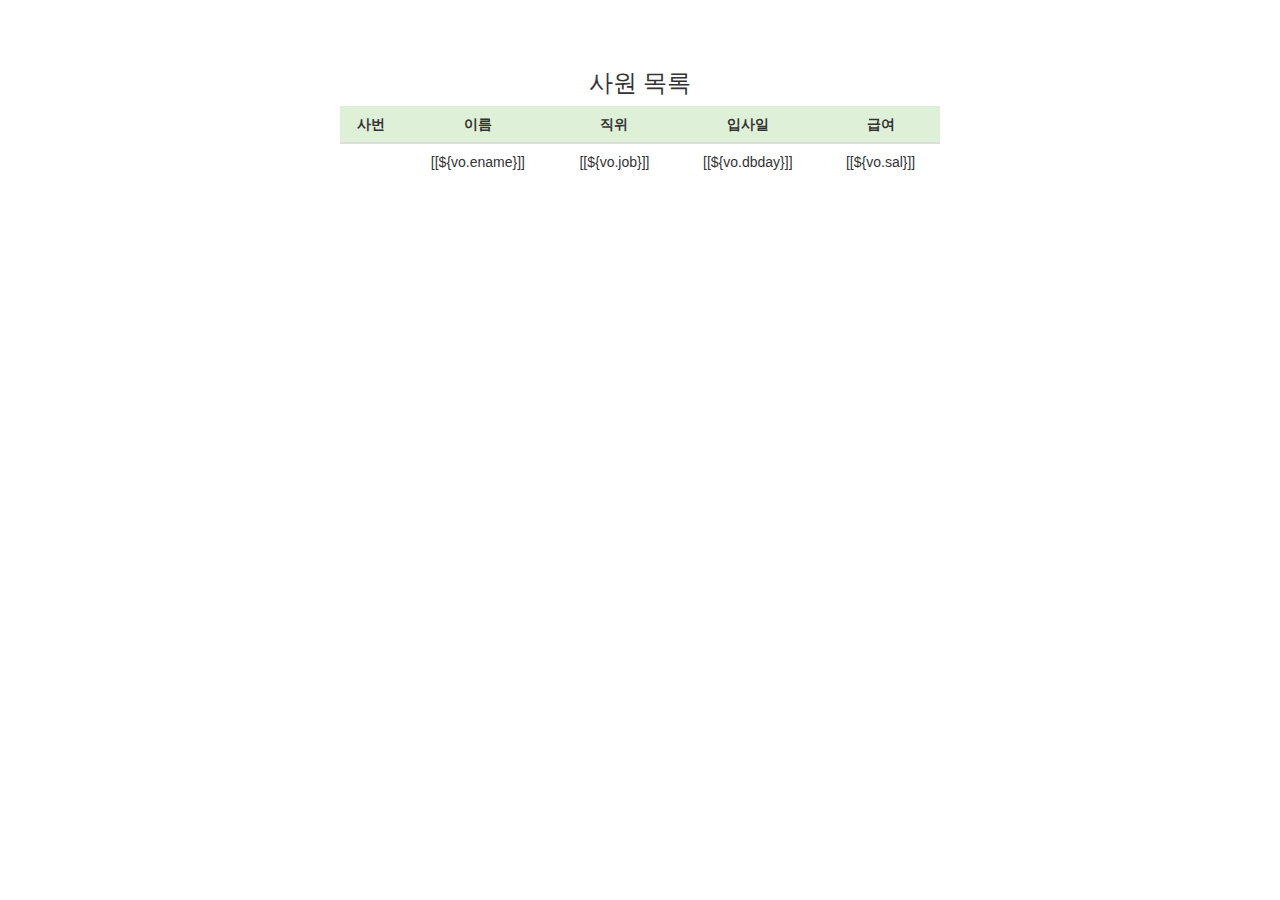
<file: SpringBootThymeLeafProject_1/src/main/resources/templates/main.html>
<!DOCTYPE html>
<html>
<head>
<meta charset="UTF-8">
<title>Insert title here</title>
<link rel="stylesheet" href="https://maxcdn.bootstrapcdn.com/bootstrap/3.4.1/css/bootstrap.min.css">
<style type="text/css">
.container{
  margin-top: 50px;
}
.row {
  margin: 0px auto;
  width: 600px;
}
</style>
</head>
<body>
   <div class="container">
     <div class="row">
       <h3 class="text-center">사원 목록</h3>
       <table class="table">
         <thead>
           <tr class="success">
            <th class="text-center">사번</th>
            <th class="text-center">이름</th>
            <th class="text-center">직위</th>
            <th class="text-center">입사일</th>
            <th class="text-center">급여</th>
           </tr>
         </thead>
         <tbody>
           <!-- for(EmpVO vo:list) -->
           <tr th:each="vo:${list}">
            <td class="text-center" th:text="${vo.empno}"></td>
            <td class="text-center">[[${vo.ename}]]</td>
            <td class="text-center">[[${vo.job}]]</td>
            <td class="text-center">[[${vo.dbday}]]</td>
            <td class="text-center">[[${vo.sal}]]</td>
           </tr>
         </tbody>
       </table>
     </div>
   </div>
</body>
</html>
</file>
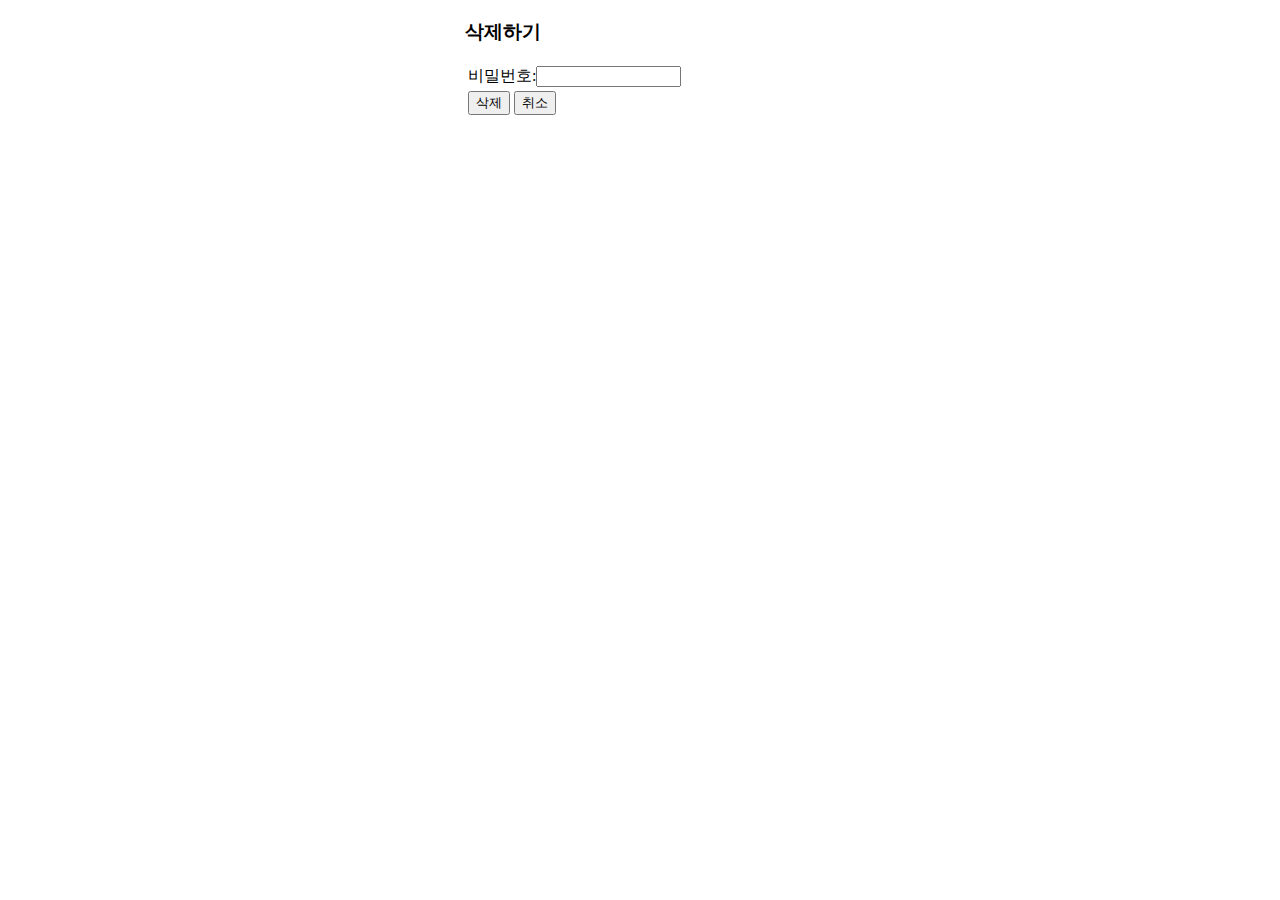
<file: SpringBootIncludeProject/src/main/resources/templates/board/delete.html>
<!DOCTYPE html>
<html>
<head>
<meta charset="UTF-8">
<title>Insert title here</title>
<style type="text/css">
.row {
  margin: 0px auto;
  width:350px
}
</style>
</head>
<body>
  <div class="container">
    <div class="row">
     <h3 class="text-center">삭제하기</h3>
     <form method="post" action="/board/delete_ok">
     <table class="table">
      <tbody>
       <tr>
         <td class="text-center">
          비밀번호:<input type=password name=pwd class="input-sm"
                 size=15 required>
           <input type="hidden" name=no th:value="${no}">
         </td>
       </tr>
       <tr>
         <td class="text-center">
           <button type=submit class="btn-sm btn-danger">삭제</button>
           <button type=button class="btn-sm btn-danger"
            onclick="javascript:history.back()"
           >취소</button>
         </td>
       </tr>
      </tbody>
     </table>
     </form>
    </div>
  </div>
</body>
</html>
</file>
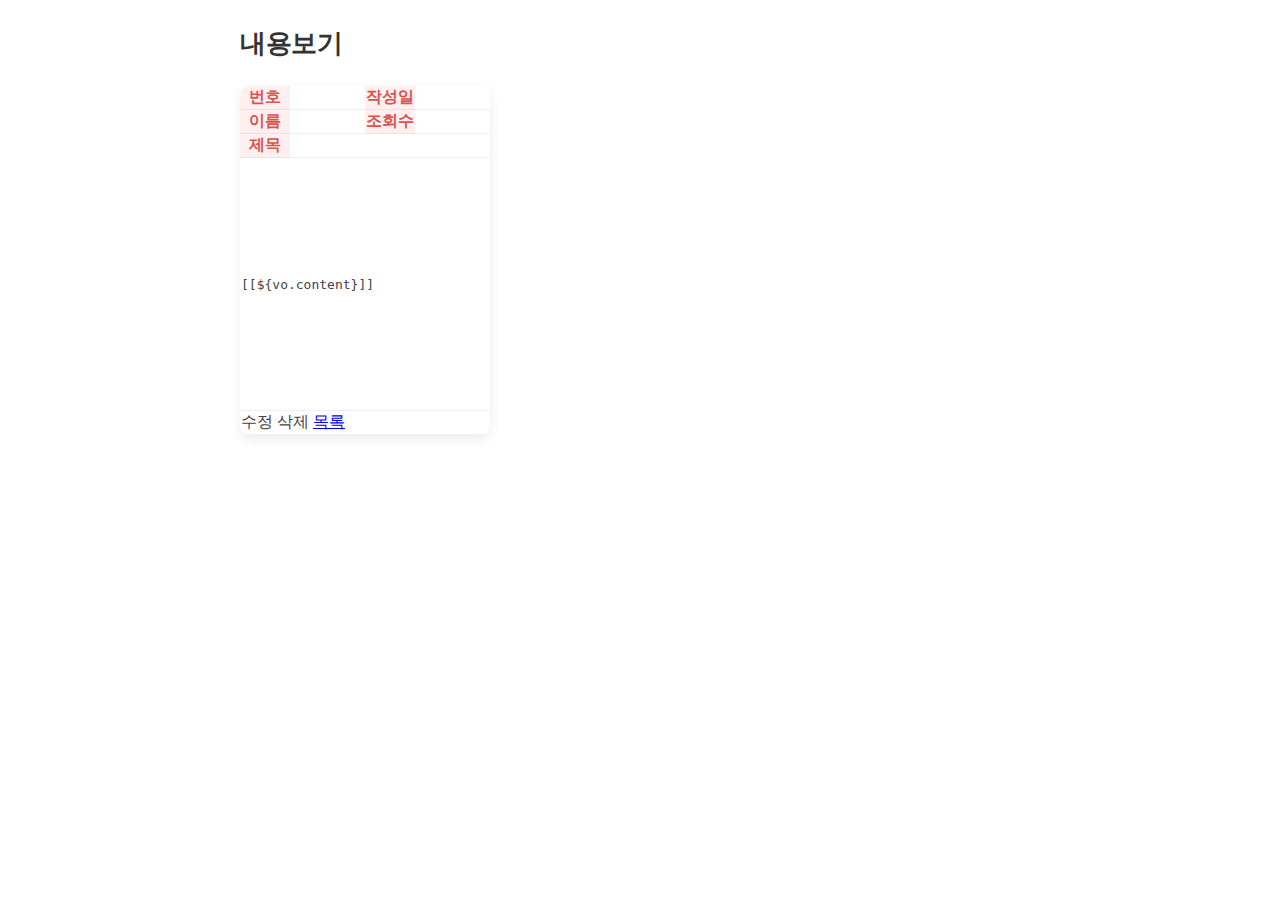
<file: SpringBootIncludeProject/src/main/resources/templates/board/detail.html>
<!DOCTYPE html>
<html>
<head>
<meta charset="UTF-8">
<title>Insert title here</title>
<style type="text/css">
.row {
  margin: 0px auto;
  width:800px
}
/* 제목 스타일 */
h3.text-center {
    font-weight: 700;
    margin-bottom: 25px;
    font-size: 26px;
    color: #333;
    letter-spacing: -0.5px;
}

/* 테이블 기본 */
.table {
    border-collapse: separate;
    border-spacing: 0;
    background: #fff;
    border-radius: 10px;
    overflow: hidden;
    box-shadow: 0 4px 12px rgba(0,0,0,0.08);
}

.table th {
    background: #f8f9fa;
    font-weight: 600;
    color: #555;
    vertical-align: middle;
    border-bottom: 1px solid #e5e5e5 !important;
}

.table td {
    background: #ffffff;
    color: #444;
    vertical-align: middle;
    border-bottom: 1px solid #f0f0f0 !important;
}

/* danger 클래스를 좀 더 밝게 */
.danger {
    background: #ffefef !important;
    color: #d9534f !important;
}


</style>
</head>
<body>
  <div class="container">
    <div class="row">
     <h3 class="text-center">내용보기</h3>
     <table class="table">
       <tbody>
        <tr>
          <th width=20% class="text-center danger">번호</th>
          <td width=30% class="text-center" th:text="${vo.no}"></td>
          <th width=20% class="text-center danger">작성일</th>
          <td width=30% class="text-center" th:text="${vo.dbday}"></td>
        </tr>
        <tr>
          <th width=20% class="text-center danger">이름</th>
          <td width=30% class="text-center" th:text="${vo.name}"></td>
          <th width=20% class="text-center danger">조회수</th>
          <td width=30% class="text-center" th:text="${vo.hit}"></td>
        </tr>
        <tr>
          <th width=20% class="text-center danger">제목</th>
          <td colspan="3" th:text="${vo.subject}"></td>
        </tr>
        <tr>
          <td colspan="4" class="text-left" valign="top" height="250">
           <pre style="white-space: pre-wrap;background-color: white;border:none">[[${vo.content}]]</pre>
          </td>
        </tr>
        <tr>
          <td colspan="4" class="text-right">
           <a th:href="@{/board/update(no=${vo.no})}" class="btn btn-xs btn-info">수정</a>
           <a th:href="@{/board/delete(no=${vo.no})}" class="btn btn-xs btn-warning">삭제</a>
           <a href="/board/list" class="btn btn-xs btn-success">목록</a>
          </td>
        </tr>
       </tbody>
     </table>
    </div>
  </div>
</body>
</html>
</file>
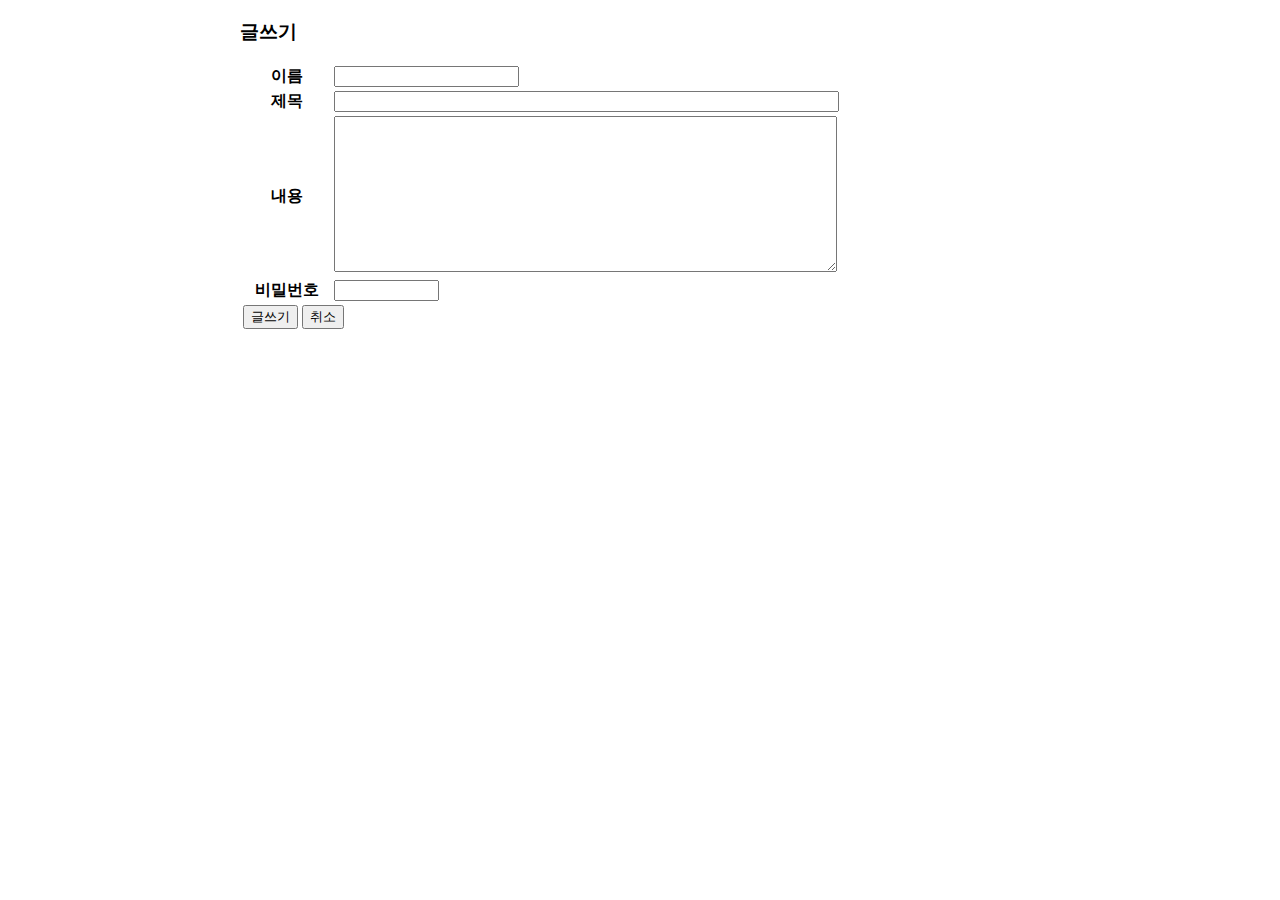
<file: SpringBootIncludeProject/src/main/resources/templates/board/insert.html>
<!DOCTYPE html>
<html>
<head>
<meta charset="UTF-8">
<title>Insert title here</title>
<style type="text/css">
.row {
  margin: 0px auto;
  width: 800px;
}
</style>
</head>
<body>
  <div class="container">
    <div class="row">
      <h3 class="text-center">글쓰기</h3>
      <form method="post" action="/board/insert_ok">
      <table class="table">
        <tbody>
         <tr>
          <th width=15% class="text-center">이름</th>
          <td width=85%>
            <input type=text name=name size=20 class="input-sm" required>
          </td>
         </tr>
         <tr>
          <th width=15% class="text-center">제목</th>
          <td width=85%>
            <input type=text name=subject size=60 class="input-sm" required>
          </td>
         </tr>
         <tr>
          <th width=15% class="text-center">내용</th>
          <td width=85%>
            <textarea rows="10" cols="60" name=content required></textarea>
          </td>
         </tr>
         <tr>
          <th width=15% class="text-center">비밀번호</th>
          <td width=85%>
            <input type=password name=pwd size=10 class="input-sm" required>
          </td>
         </tr>
         <tr>
           <td colspan="2" class="text-center">
             <button type=submit class="btn-sm btn-primary">글쓰기</button>
             <button type=button class="btn-sm btn-primary"
              onclick="javascript:history.back()"
             >취소</button>
           </td>
         </tr>
        </tbody>
      </table>
      </form>
    </div>
  </div>
</body>
</html>
</file>
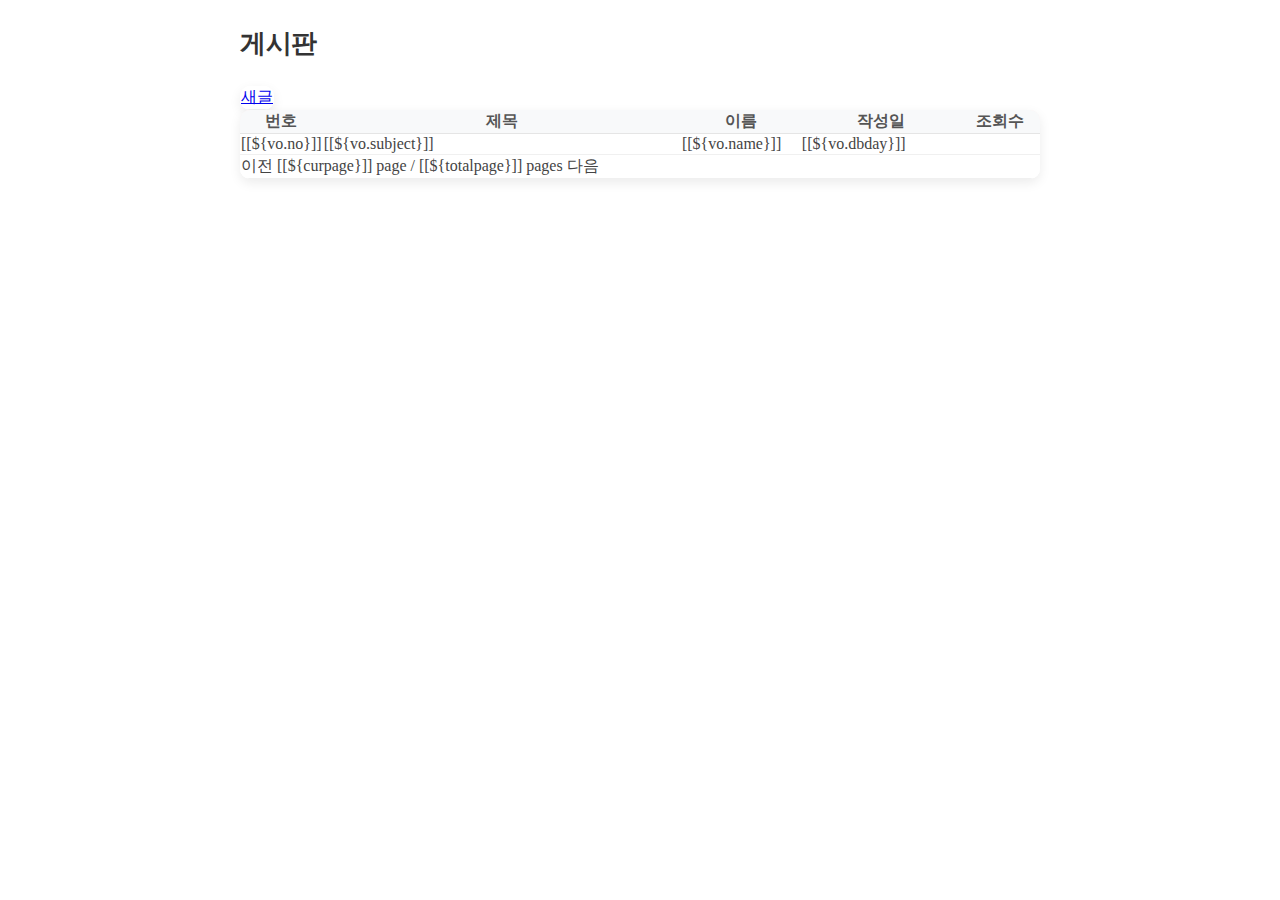
<file: SpringBootIncludeProject/src/main/resources/templates/board/list.html>
<!DOCTYPE html>
<html>
<head>
<meta charset="UTF-8">
<title>Insert title here</title>
<style type="text/css">
.row {
  margin: 0px auto;
  width:800px
}
/* 제목 스타일 */
h3.text-center {
    font-weight: 700;
    margin-bottom: 25px;
    font-size: 26px;
    color: #333;
    letter-spacing: -0.5px;
}

/* 테이블 기본 */
.table {
    border-collapse: separate;
    border-spacing: 0;
    background: #fff;
    border-radius: 10px;
    overflow: hidden;
    box-shadow: 0 4px 12px rgba(0,0,0,0.08);
}

.table th {
    background: #f8f9fa;
    font-weight: 600;
    color: #555;
    vertical-align: middle;
    border-bottom: 1px solid #e5e5e5 !important;
}

.table td {
    background: #ffffff;
    color: #444;
    vertical-align: middle;
    border-bottom: 1px solid #f0f0f0 !important;
}

/* danger 클래스를 좀 더 밝게 */
.danger {
    background: #ffefef !important;
    color: #d9534f !important;
}

</style>
</head>
<body>
  <div class="container">
    <div class="row">
     <h3 class="text-center">게시판</h3>
     <table class="table">
       <tbody>
        <tr>
         <td>
          <a href="/board/insert" class="btn btn-xs btn-warning">새글</a>
         </td>
        </tr>
       </tbody>
     </table>
     <table class="table">
      <thead>
       <tr class="danger">
         <th class="text-center" width=10%>번호</th>
         <th class="text-center" width=45%>제목</th>
         <th class="text-center" width=15%>이름</th>
         <th class="text-center" width=20%>작성일</th>
         <th class="text-center" width=10%>조회수</th>
       </tr>
      </thead>
      <tbody>
        <tr th:each="vo:${list}">
          <td class="text-center" width=10%>[[${vo.no}]]</td>
          <td width=45%><a th:href="@{/board/detail(no=${vo.no})}">[[${vo.subject}]]</a></td>
          <td class="text-center" width=15%>[[${vo.name}]]</td>
          <td class="text-center" width=20%>[[${vo.dbday}]]</td>
          <td class="text-center" width=10% th:text="${vo.hit}"></td>
        </tr>
        <tr>
          <td colspan="5" class="text-center">
            <a th:href="@{/board/list(page=${curpage>1?curpage-1:curpage})}" class="btn btn-sm btn-info">이전</a>
            [[${curpage}]] page / [[${totalpage}]] pages
            <a th:href="@{/board/list(page=${curpage<totalpage?curpage+1:curpage})}" class="btn btn-sm btn-info">다음</a>
          </td>
        </tr>
      </tbody>
     </table>
    </div>
  </div>
</body>
</html>
</file>
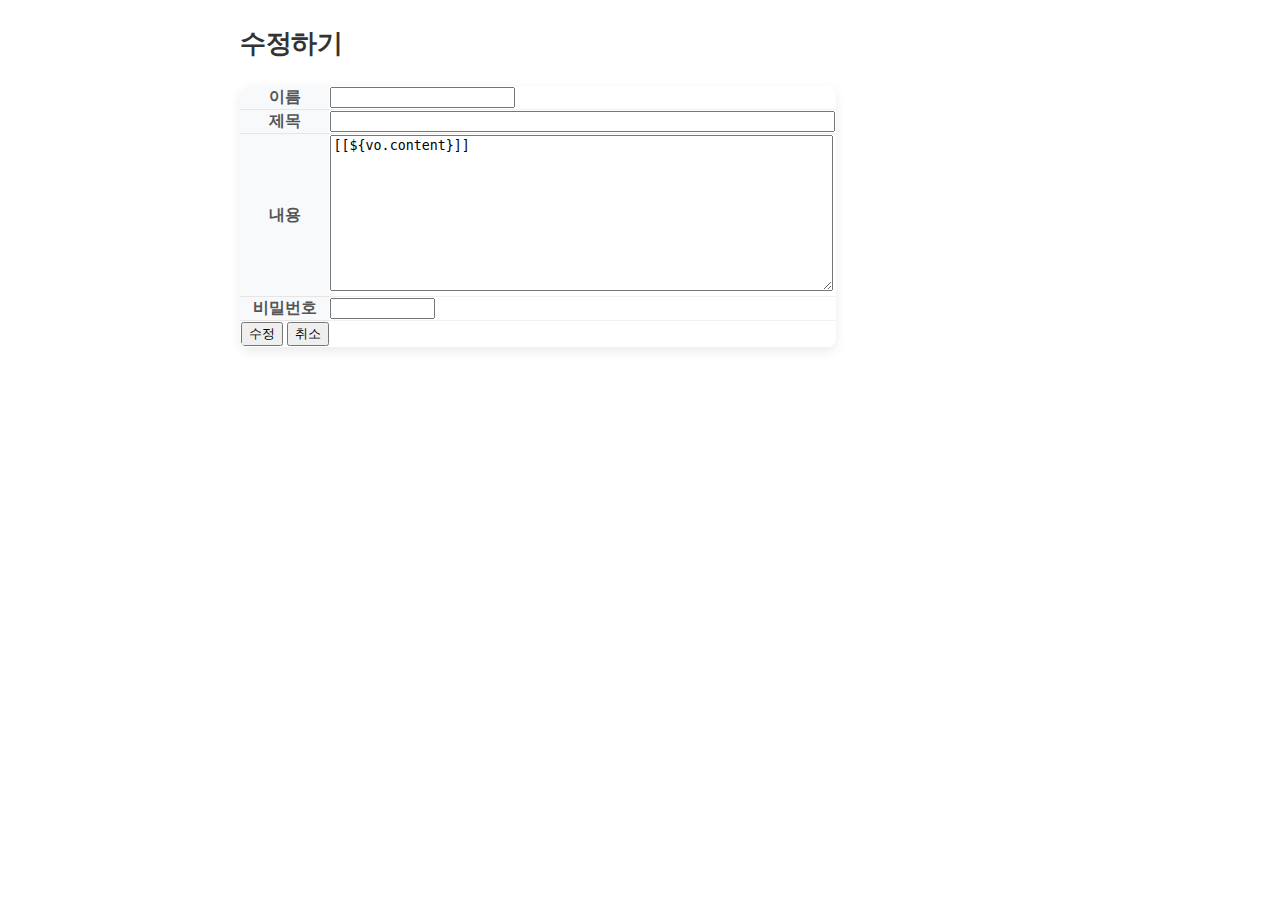
<file: SpringBootIncludeProject/src/main/resources/templates/board/update.html>
<!DOCTYPE html>
<html>
<head>
<meta charset="UTF-8">
<title>Insert title here</title>
<style type="text/css">
.row {
  margin: 0px auto;
  width:800px
}
/* 제목 스타일 */
h3.text-center {
    font-weight: 700;
    margin-bottom: 25px;
    font-size: 26px;
    color: #333;
    letter-spacing: -0.5px;
}

/* 테이블 기본 */
.table {
    border-collapse: separate;
    border-spacing: 0;
    background: #fff;
    border-radius: 10px;
    overflow: hidden;
    box-shadow: 0 4px 12px rgba(0,0,0,0.08);
}

.table th {
    background: #f8f9fa;
    font-weight: 600;
    color: #555;
    vertical-align: middle;
    border-bottom: 1px solid #e5e5e5 !important;
}

.table td {
    background: #ffffff;
    color: #444;
    vertical-align: middle;
    border-bottom: 1px solid #f0f0f0 !important;
}

/* danger 클래스를 좀 더 밝게 */
.danger {
    background: #ffefef !important;
    color: #d9534f !important;
}

</style>
</head>
<body>
  <div class="container">
    <div class="row">
     <h3 class="text-center">수정하기</h3>
     <form method="post" action="/board/update_ok">
     <table class="table">
       <tbody>
        <tr>
         <th width=15% class="text-center">이름</th>
         <td width=85%>
           <input type=text name=name size=20 class="input-sm" 
            required th:value="${vo.name}">
           <input type="hidden" name=no th:value="${vo.no}">
         </td>
        </tr>
        <tr>
         <th width=15% class="text-center">제목</th>
         <td width=85%>
           <input type=text name=subject size=60 class="input-sm" 
            required th:value="${vo.subject}">
         </td>
        </tr>
        <tr>
         <th width=15% class="text-center">내용</th>
         <td width=85%>
           <textarea rows="10" cols="60" name=content required
           >[[${vo.content}]]</textarea>
         </td>
        </tr>
        <tr>
         <th width=15% class="text-center">비밀번호</th>
         <td width=85%>
           <input type=password name=pwd size=10 class="input-sm" required>
         </td>
        </tr>
        <tr>
          <td colspan="2" class="text-center">
            <button type=submit class="btn-sm btn-primary">수정</button>
            <button type=button class="btn-sm btn-primary"
             onclick="javascript:history.back()"
            >취소</button>
          </td>
        </tr>
       </tbody>
     </table>
     </form>
   </div>
 </div>
</body>
</html>
</file>
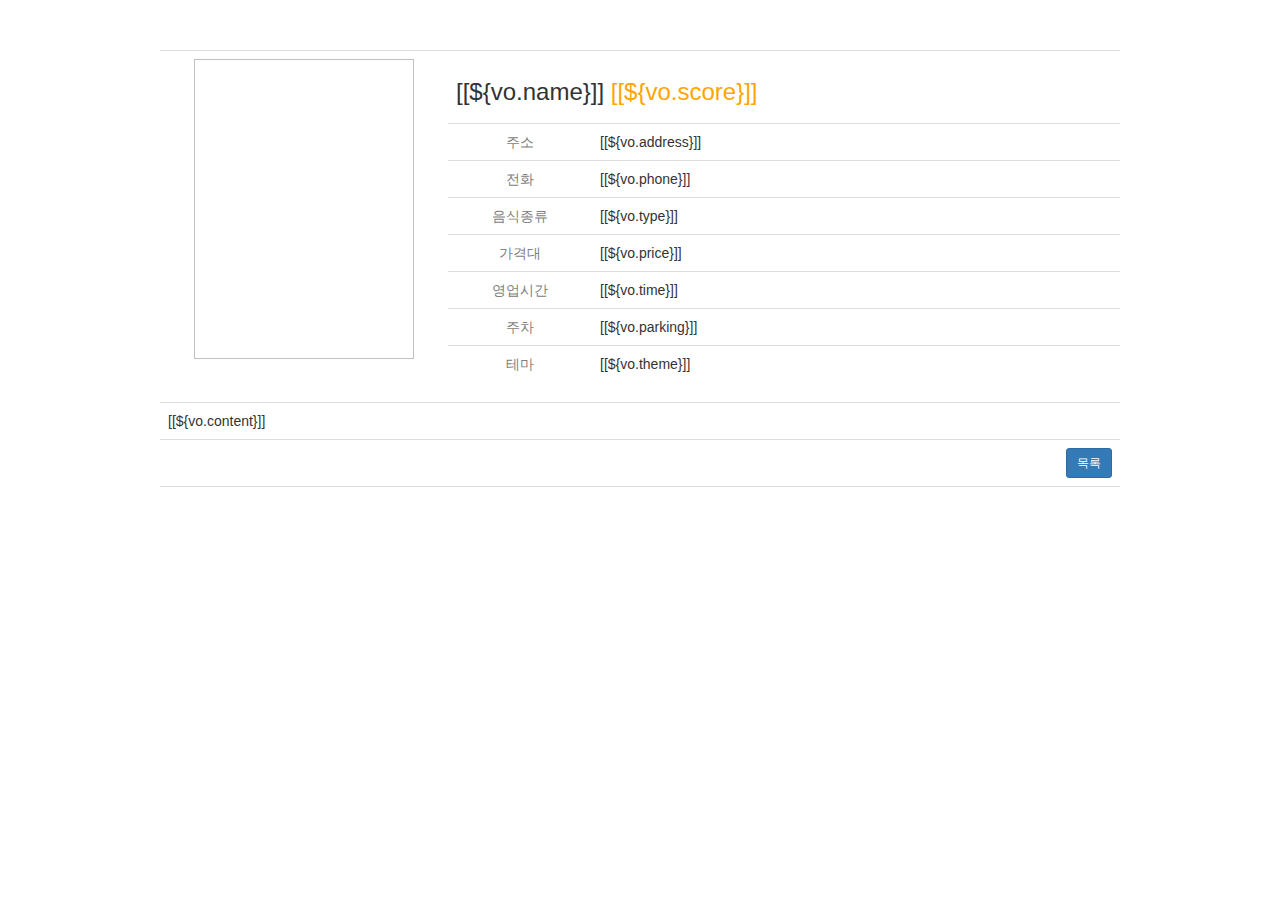
<file: SpringBootIncludeProject/src/main/resources/templates/food/detail.html>
<!DOCTYPE html>
<html>
<head>
<meta charset="UTF-8">
<title>Insert title here</title>
<link rel="stylesheet" href="https://maxcdn.bootstrapcdn.com/bootstrap/3.4.1/css/bootstrap.min.css">
<style type="text/css">
.container{
  margin-top: 50px;
}
.row {
  margin: 0px auto;
  width: 960px;
}
</style>
</head>
<body>
  <div class="container">
    <div class="row">
      <table class="table">
       <tbody>
         <tr>
           <td width=30% class="text-center" rowspan="8">
            <img th:src="${vo.poster}" style="width: 220px;height: 300px">
           </td>
           <td colspan="2">
            <h3>[[${vo.name}]]&nbsp;<span style="color:orange;">[[${vo.score}]]</span></h3>
           </td>
         </tr>
         <tr>
           <td class="text-center" style="color:gray" width="15%">주소</td>
           <td width="55%">[[${vo.address}]]</td>
         </tr>
         <tr>
           <td class="text-center" style="color:gray" width="15%">전화</td>
           <td width="55%">[[${vo.phone}]]</td>
         </tr>
         <tr>
           <td class="text-center" style="color:gray" width="15%">음식종류</td>
           <td width="55%">[[${vo.type}]]</td>
         </tr>
         <tr>
           <td class="text-center" style="color:gray" width="15%">가격대</td>
           <td width="55%">[[${vo.price}]]</td>
         </tr>
         <tr>
           <td class="text-center" style="color:gray" width="15%">영업시간</td>
           <td width="55%">[[${vo.time}]]</td>
         </tr>
         <tr>
           <td class="text-center" style="color:gray" width="15%">주차</td>
           <td width="55%">[[${vo.parking}]]</td>
         </tr>
         <tr>
           <td class="text-center" style="color:gray" width="15%">테마</td>
           <td width="55%">[[${vo.theme}]]</td>
         </tr>
       </tbody>
      </table>
      <table class="table">
        <tr>
          <td>[[${vo.content}]]</td>
        </tr>
        <tr>
          <td class="text-right">
           <a href="/" class="btn btn-sm btn-primary">목록</a>
          </td>
        </tr>
        <tr>
          <td>
           <div id="map" style="width:100%;height:350px;"></div>
          </td>
        </tr>
      </table>
    
    <script type="text/javascript" src="//dapi.kakao.com/v2/maps/sdk.js?appkey=70b35fb86b2f9c56ed9f06f98de98eff&libraries=services"></script>
	<script>
	var mapContainer = document.getElementById('map'), // 지도를 표시할 div 
	    mapOption = {
	        center: new kakao.maps.LatLng(33.450701, 126.570667), // 지도의 중심좌표
	        level: 3 // 지도의 확대 레벨
	    };  
	
	// 지도를 생성합니다    
	var map = new kakao.maps.Map(mapContainer, mapOption); 
	
	// 주소-좌표 변환 객체를 생성합니다
	var geocoder = new kakao.maps.services.Geocoder();
	
	// 주소로 좌표를 검색합니다
	geocoder.addressSearch('[[${vo.address}]]', function(result, status) {
	
	    // 정상적으로 검색이 완료됐으면 
	     if (status === kakao.maps.services.Status.OK) {
	
	        var coords = new kakao.maps.LatLng(result[0].y, result[0].x);
	
	        // 결과값으로 받은 위치를 마커로 표시합니다
	        var marker = new kakao.maps.Marker({
	            map: map,
	            position: coords
	        });
	
	        // 인포윈도우로 장소에 대한 설명을 표시합니다
	        var infowindow = new kakao.maps.InfoWindow({
	            content: '<div style="width:150px;text-align:center;padding:6px 0;">[[${vo.name}]]</div>'
	        });
	        infowindow.open(map, marker);
	
	        // 지도의 중심을 결과값으로 받은 위치로 이동시킵니다
	        map.setCenter(coords);
	    } 
	});    
	</script>
  	</div>
  </div>
</body>
</html>
</file>
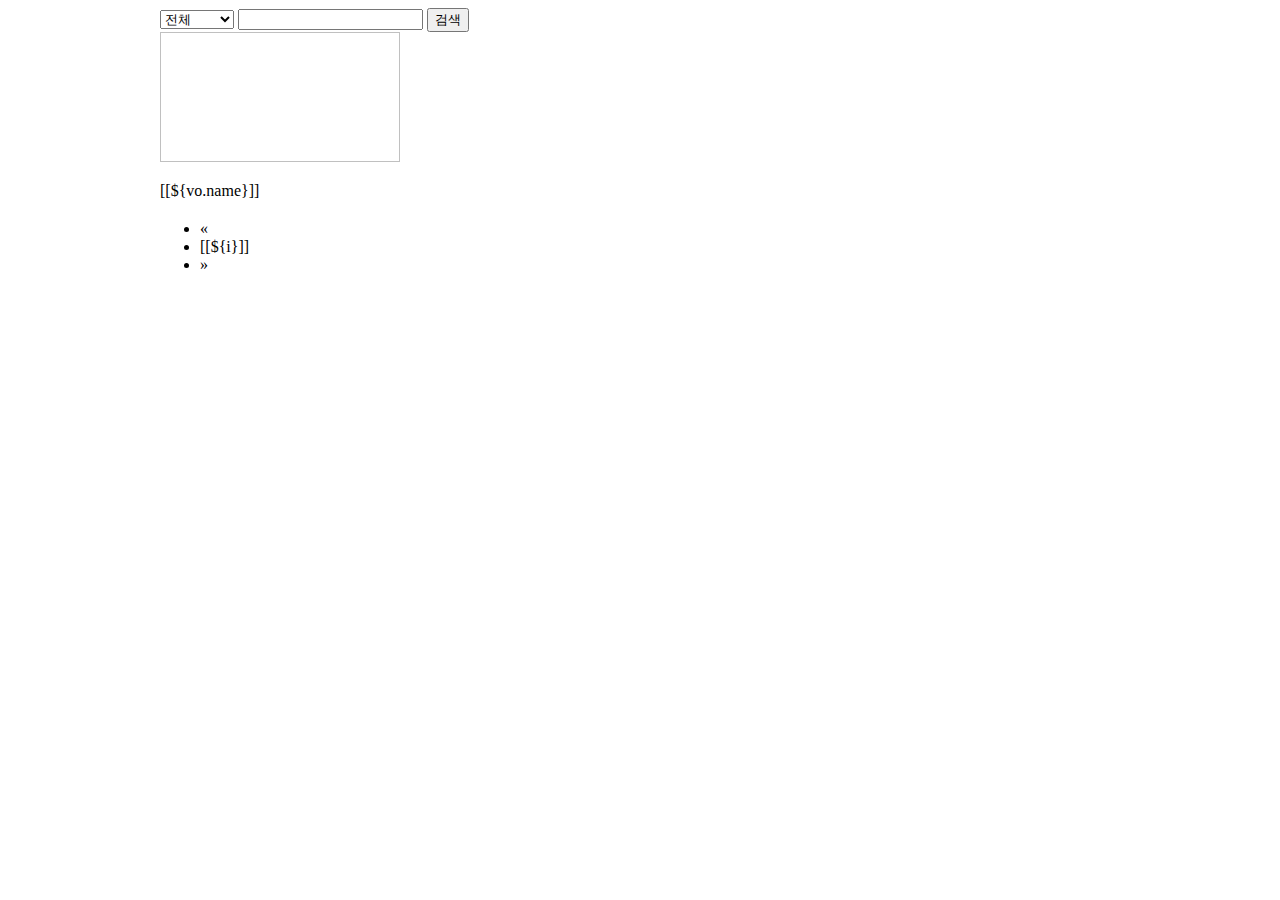
<file: SpringBootIncludeProject/src/main/resources/templates/food/find.html>
<!DOCTYPE html>
<html>
<head>
<meta charset="UTF-8">
<title>Insert title here</title>
<style type="text/css">
.row {
  margin: 0px auto;
  width:960px
}
p{
   overflow: hidden;
   white-space: nowrap;
   text-overflow: ellipsis;
}
</style>
</head>
<body>
  <div class="container">
    <div class="row">
     <form method="post" action="/food/find">
       <select name="column" class="input-sm">
        <option value="all">전체</option>
        <option value="address">주소</option>
        <option value="name">맛집명</option>
        <option value="type">음식종류</option>
       </select>
       <input type=text name=ss size=20 class="input-sm">
       <button type=submit class="btn-sm btn-primary">검색</button>
      </form>
    </div>
    <div class="row">
      <div class="col-md-3" th:each="vo:${list}">
	    <div class="thumbnail">
	      <a th:href="@{/food/detail(fno=${vo.fno})}">
	        <img th:src="${vo.poster}" th:title="${vo.address}" style="width:240px;height: 130px">
	        <div class="caption">
	          <p>[[${vo.name}]]</p>
	        </div>
	      </a>
	    </div>
	  </div>
    </div>
    <div class="row text-center" style="margin-top: 20px">
      <ul class="pagination">
        <li th:if="${startPage>1}"><a th:href="@{/food/find(page=${startPage-1},column=${column},ss=${ss})}">&laquo;</a></li>
        <li th:each="i:${#numbers.sequence(startPage,endPage)}" 
        th:class="${curpage==i?'active':''}"><a th:href="@{/food/find(page=${i},column=${column},ss=${ss})}">[[${i}]]</a></li>
        <li th:if="${endPage<totalpage}"><a th:href="@{/food/find(page=${endPage+1},column=${column},ss=${ss})}">&raquo;</a></li>
      </ul>
    </div>
  </div>
</body>
</html>
</file>
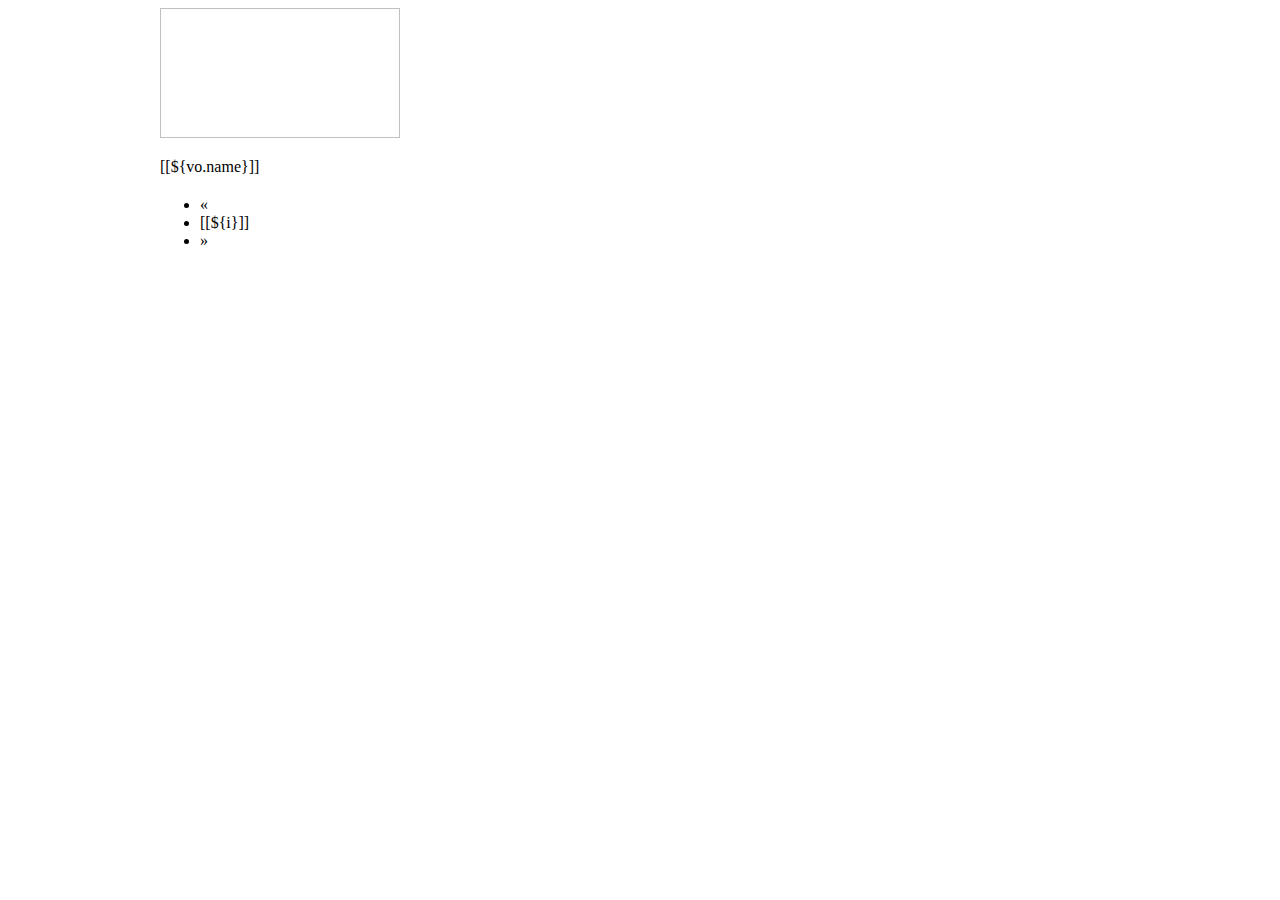
<file: SpringBootIncludeProject/src/main/resources/templates/main/home.html>
<!DOCTYPE html>
<html>
<head>
<meta charset="UTF-8">
<title>Insert title here</title>
<style type="text/css">
.row {
  margin: 0px auto;
  width:960px
}
p{
   overflow: hidden;
   white-space: nowrap;
   text-overflow: ellipsis;
}
</style>
</head>
<body>
  <div class="container">
    <div class="row">
      <div class="col-md-3" th:each="vo:${list}">
	    <div class="thumbnail">
	      <a th:href="@{/food/detail(fno=${vo.fno})}">
	        <img th:src="${vo.poster}" th:title="${vo.address}" style="width:240px;height: 130px">
	        <div class="caption">
	          <p>[[${vo.name}]]</p>
	        </div>
	      </a>
	    </div>
	  </div>
    </div>
    <div class="row text-center" style="margin-top: 20px">
      <ul class="pagination">
        <li th:if="${startPage>1}"><a th:href="@{/(page=${startPage-1})}">&laquo;</a></li>
        <li th:each="i:${#numbers.sequence(startPage,endPage)}" 
        th:class="${curpage==i?'active':''}"><a th:href="@{/(page=${i})}">[[${i}]]</a></li>
        <li th:if="${endPage<totalpage}"><a th:href="@{/(page=${endPage+1})}">&raquo;</a></li>
      </ul>
    </div>
  </div>
</body>
</html>
</file>
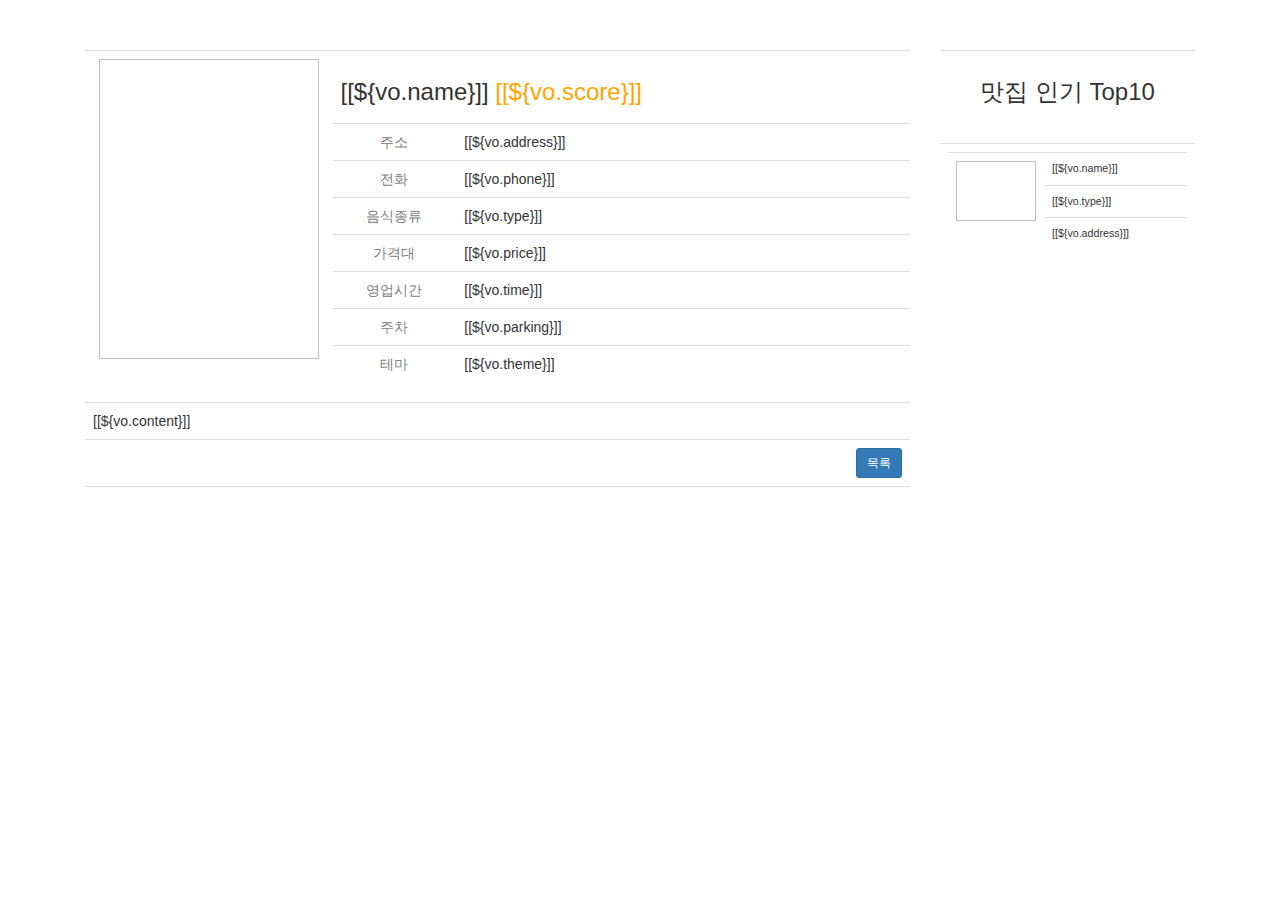
<file: SpringBootThymeLeafProject_1/src/main/resources/templates/food/detail.html>
<!DOCTYPE html>
<html>
<head>
<meta charset="UTF-8">
<title>Insert title here</title>
<link rel="stylesheet" href="https://maxcdn.bootstrapcdn.com/bootstrap/3.4.1/css/bootstrap.min.css">
<style type="text/css">
.container{
  margin-top: 50px;
}
.row {
  margin: 0px auto;
  width: 960px;
}
</style>
</head>
<body>
  <div class="container">
    <div class="col-sm-9">
      <table class="table">
       <tbody>
         <tr>
           <td width=30% class="text-center" rowspan="8">
            <img th:src="${vo.poster}" style="width: 220px;height: 300px">
           </td>
           <td colspan="2">
            <h3>[[${vo.name}]]&nbsp;<span style="color:orange;">[[${vo.score}]]</span></h3>
           </td>
         </tr>
         <tr>
           <td class="text-center" style="color:gray" width="15%">주소</td>
           <td width="55%">[[${vo.address}]]</td>
         </tr>
         <tr>
           <td class="text-center" style="color:gray" width="15%">전화</td>
           <td width="55%">[[${vo.phone}]]</td>
         </tr>
         <tr>
           <td class="text-center" style="color:gray" width="15%">음식종류</td>
           <td width="55%">[[${vo.type}]]</td>
         </tr>
         <tr>
           <td class="text-center" style="color:gray" width="15%">가격대</td>
           <td width="55%">[[${vo.price}]]</td>
         </tr>
         <tr>
           <td class="text-center" style="color:gray" width="15%">영업시간</td>
           <td width="55%">[[${vo.time}]]</td>
         </tr>
         <tr>
           <td class="text-center" style="color:gray" width="15%">주차</td>
           <td width="55%">[[${vo.parking}]]</td>
         </tr>
         <tr>
           <td class="text-center" style="color:gray" width="15%">테마</td>
           <td width="55%">[[${vo.theme}]]</td>
         </tr>
       </tbody>
      </table>
      <table class="table">
        <tr>
          <td>[[${vo.content}]]</td>
        </tr>
        <tr>
          <td class="text-right">
           <a href="/food/list" class="btn btn-sm btn-primary">목록</a>
          </td>
        </tr>
        <tr>
          <td>
           <div id="map" style="width:100%;height:350px;"></div>
          </td>
        </tr>
      </table>
    
    <script type="text/javascript" src="//dapi.kakao.com/v2/maps/sdk.js?appkey=70b35fb86b2f9c56ed9f06f98de98eff&libraries=services"></script>
	<script>
	var mapContainer = document.getElementById('map'), // 지도를 표시할 div 
	    mapOption = {
	        center: new kakao.maps.LatLng(33.450701, 126.570667), // 지도의 중심좌표
	        level: 3 // 지도의 확대 레벨
	    };  
	
	// 지도를 생성합니다    
	var map = new kakao.maps.Map(mapContainer, mapOption); 
	
	// 주소-좌표 변환 객체를 생성합니다
	var geocoder = new kakao.maps.services.Geocoder();
	
	// 주소로 좌표를 검색합니다
	geocoder.addressSearch('[[${vo.address}]]', function(result, status) {
	
	    // 정상적으로 검색이 완료됐으면 
	     if (status === kakao.maps.services.Status.OK) {
	
	        var coords = new kakao.maps.LatLng(result[0].y, result[0].x);
	
	        // 결과값으로 받은 위치를 마커로 표시합니다
	        var marker = new kakao.maps.Marker({
	            map: map,
	            position: coords
	        });
	
	        // 인포윈도우로 장소에 대한 설명을 표시합니다
	        var infowindow = new kakao.maps.InfoWindow({
	            content: '<div style="width:150px;text-align:center;padding:6px 0;">[[${vo.name}]]</div>'
	        });
	        infowindow.open(map, marker);
	
	        // 지도의 중심을 결과값으로 받은 위치로 이동시킵니다
	        map.setCenter(coords);
	    } 
	});    
	</script>
  </div>
  <div class="col-sm-3">
    <table class="table">
     <tr>
      <td class="text-center">
       <h3>맛집 인기 Top10</h3>
      </td>
     </tr>
    </table>
    <table class="table">
     <tbody>
       <tr>
         <td>
           <table class="table" th:each="vo:${list}">
            <tbody>
              <tr>
               <td class="text-center" width=40% rowspan="3">
                 <img th:src="${vo.poster}" style="width: 80px" height="60px">
               </td>
               <td width="60%" style="font-size: 8pt">[[${vo.name}]]</td>
              </tr>
              <tr>
               <td style="font-size: 8pt">[[${vo.type}]]</td>
              </tr>
              <tr>
               <td style="font-size: 8pt">[[${vo.address}]]</td>
              </tr>
            </tbody>
           </table>
         </td>
       </tr>
     </tbody>
    </table>
  </div>
  </div>
</body>
</html>
</file>
